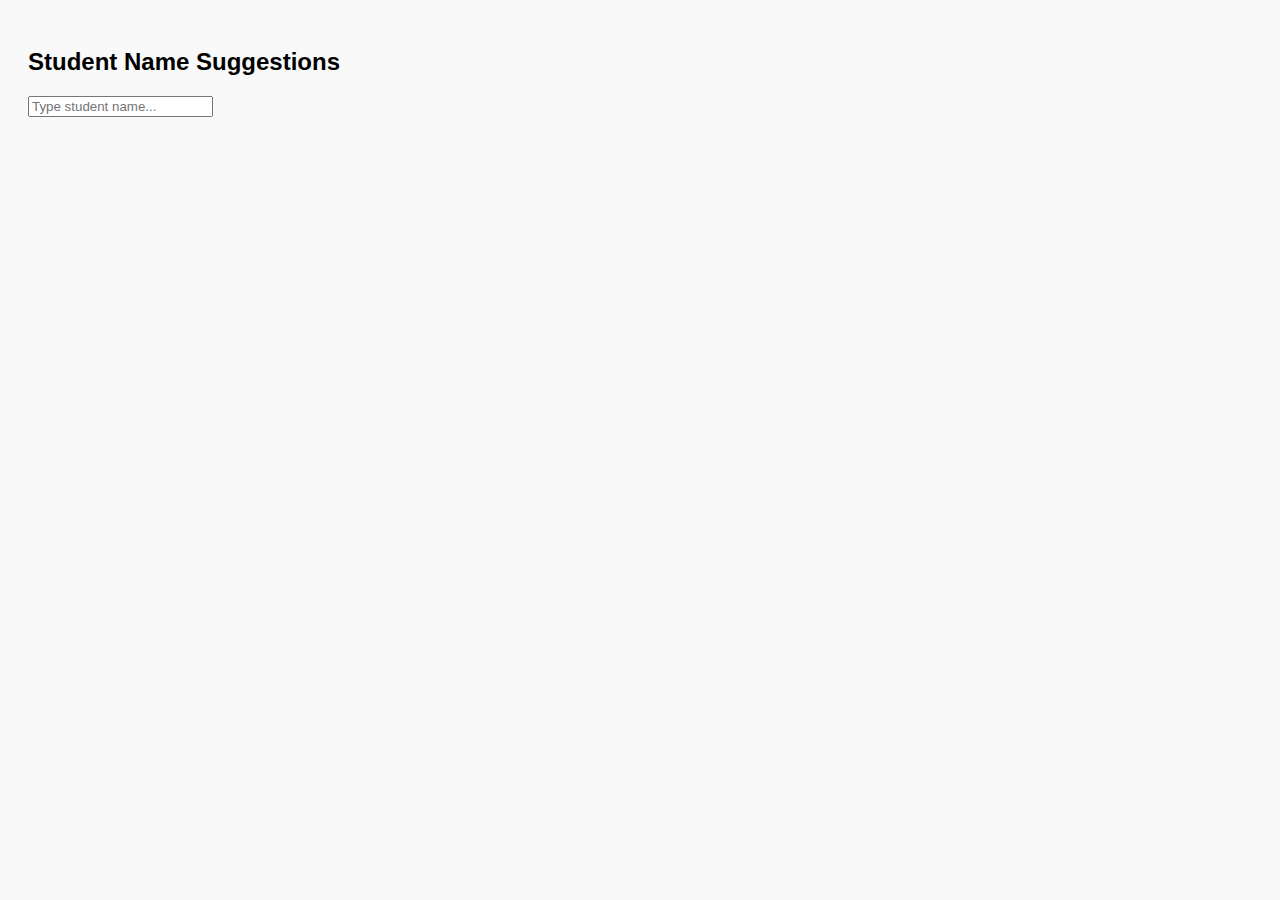
<file: 6b-AJAX -Suggesting Keywords/index.html>
<!DOCTYPE html>
<html lang="en">

<head>
    <meta charset="UTF-8">
    <meta name="viewport" content="width=device-width, initial-scale=1.0">
    <title>Student Name Suggestions</title>
    <style>
        body {
            font-family: Arial, sans-serif;
            background-color: #f9f9f9;
            padding: 20px;
        }
        
        #suggestions {
            border: 1px solid #ddd;
            max-height: 150px;
            overflow-y: auto;
            display: none;
            background: white;
            position: absolute;
            z-index: 1;
            width: calc(100% - 22px);
        }
        
        .suggestion-item {
            padding: 8px;
            cursor: pointer;
        }
        
        .suggestion-item:hover {
            background-color: #f0f0f0;
        }
    </style>
    <script>
        function showSuggestions() {
            const input = document.getElementById('studentName').value;
            const suggestionsBox = document.getElementById('suggestions');

            if (input.length === 0) {
                suggestionsBox.style.display = 'none';
                return;
            }

            const xhr = new XMLHttpRequest();
            xhr.open('GET', 'StudentSuggestionServlet?name=' + encodeURIComponent(input), true);
            xhr.onreadystatechange = function() {
                if (xhr.readyState === 4 && xhr.status === 200) {
                    const suggestions = JSON.parse(xhr.responseText);
                    suggestionsBox.innerHTML = '';

                    if (suggestions.length > 0) {
                        suggestions.forEach(suggestion => {
                            const div = document.createElement('div');
                            div.className = 'suggestion-item';
                            div.textContent = suggestion;
                            div.onclick = function() {
                                document.getElementById('studentName').value = suggestion;
                                suggestionsBox.style.display = 'none';
                            };
                            suggestionsBox.appendChild(div);
                        });
                        suggestionsBox.style.display = 'block';
                    } else {
                        suggestionsBox.style.display = 'none';
                    }
                }
            };
            xhr.send();
        }
    </script>
</head>

<body>
    <h2>Student Name Suggestions</h2>
    <input type="text" id="studentName" onkeyup="showSuggestions()" placeholder="Type student name..." />
    <div id="suggestions"></div>
</body>

</html>
</file>
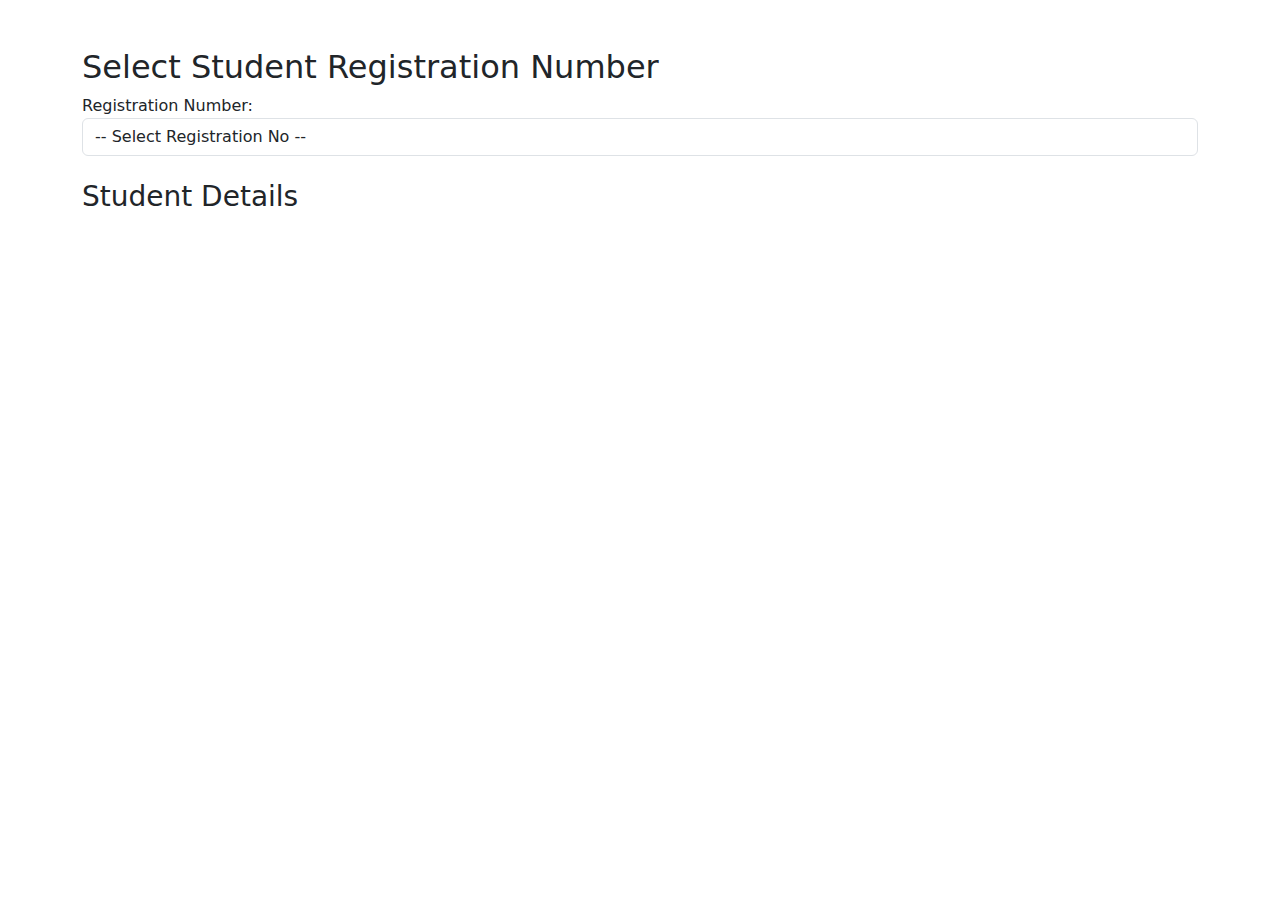
<file: 7-AJAX-JDBC/index.html>
<!DOCTYPE html>
<html lang="en">

<head>
    <meta charset="UTF-8">
    <meta name="viewport" content="width=device-width, initial-scale=1.0">
    <title>Student Details</title>
    <link href="https://cdn.jsdelivr.net/npm/bootstrap@5.3.0-alpha1/dist/css/bootstrap.min.css" rel="stylesheet">
    <script src="https://code.jquery.com/jquery-3.6.0.min.js"></script>
</head>

<body>
    <div class="container mt-5">
        <h2>Select Student Registration Number</h2>
        <form>
            <div class="form-group">
                <label for="reg-no">Registration Number:</label>
                <select id="reg-no" class="form-control">
                    <option value="">-- Select Registration No --</option>
                    <!-- Options will be populated dynamically using PHP -->
                </select>
            </div>
        </form>

        <h3 class="mt-4">Student Details</h3>
        <div id="student-details" class="mt-3">
            <!-- Student details will be displayed here -->
        </div>
    </div>

    <script>
        $(document).ready(function() {
            // Fetch student registration numbers on page load
            $.ajax({
                url: 'get_regnos.php',
                method: 'GET',
                success: function(data) {
                    $('#reg-no').append(data);
                }
            });

            // Fetch student details when a registration number is selected
            $('#reg-no').change(function() {
                var reg_no = $(this).val();
                if (reg_no) {
                    $.ajax({
                        url: 'get_student.php',
                        method: 'GET',
                        data: {
                            reg_no: reg_no
                        },
                        success: function(data) {
                            $('#student-details').html(data);
                        }
                    });
                } else {
                    $('#student-details').html('');
                }
            });
        });
    </script>
</body>

</html>
</file>
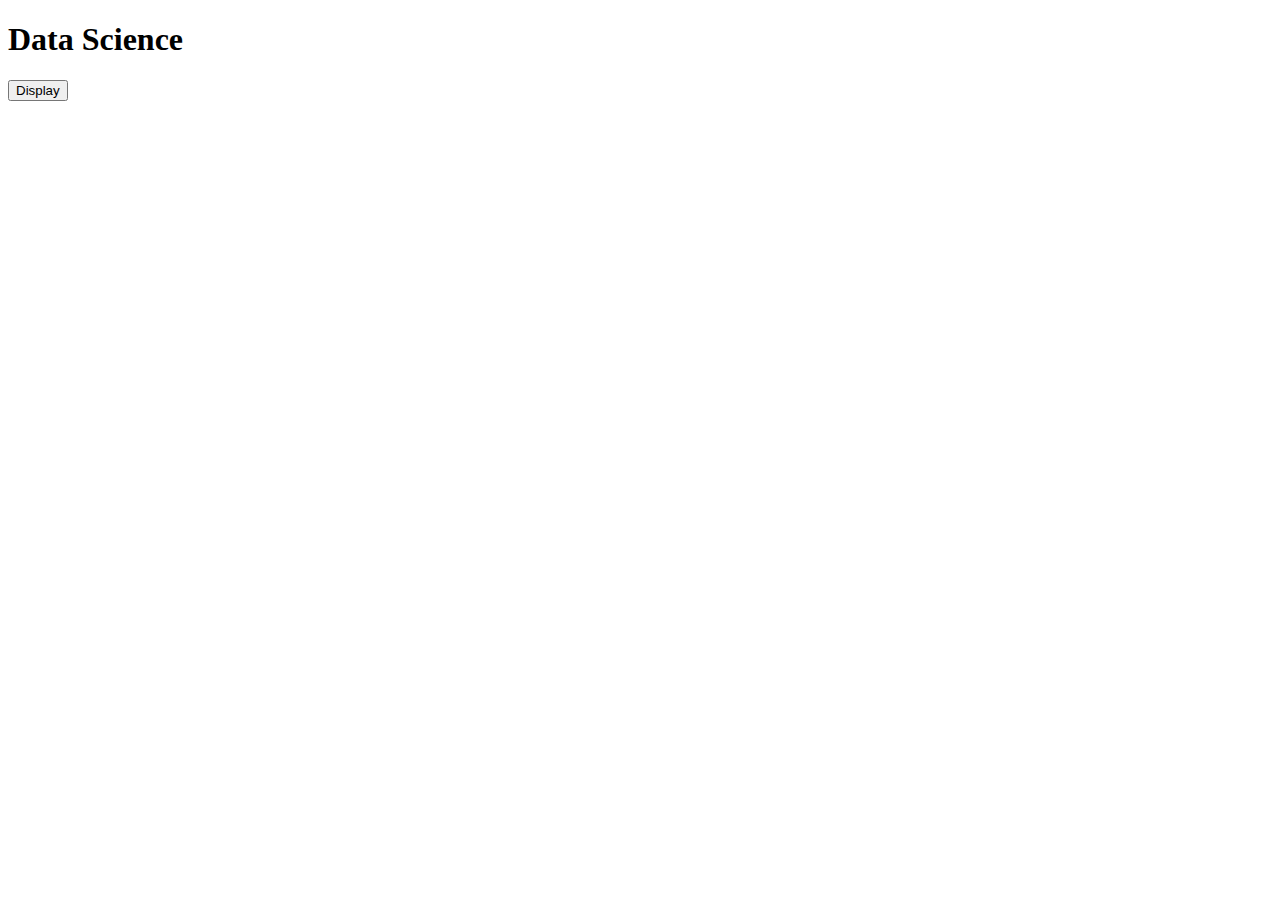
<file: ajaxdemo/index.html>
<!DOCTYPE html>
<html>
    <body>
        <h1>Data Science</h1>
        <div id="demo">
            <button type="button" onclick="loadDoc()">Display</button>
        </div>
        <script>
            function loadDoc(){
                const xhttp=new XMLHttpRequest();
                xhttp.onload=function(){
                    document.getElementById("demo").innerHTML=this.responseText;
                }
                xhttp.open("GET","ds.txt");
                xhttp.send();
            }
        </script>
    </body>
</html>
</file>
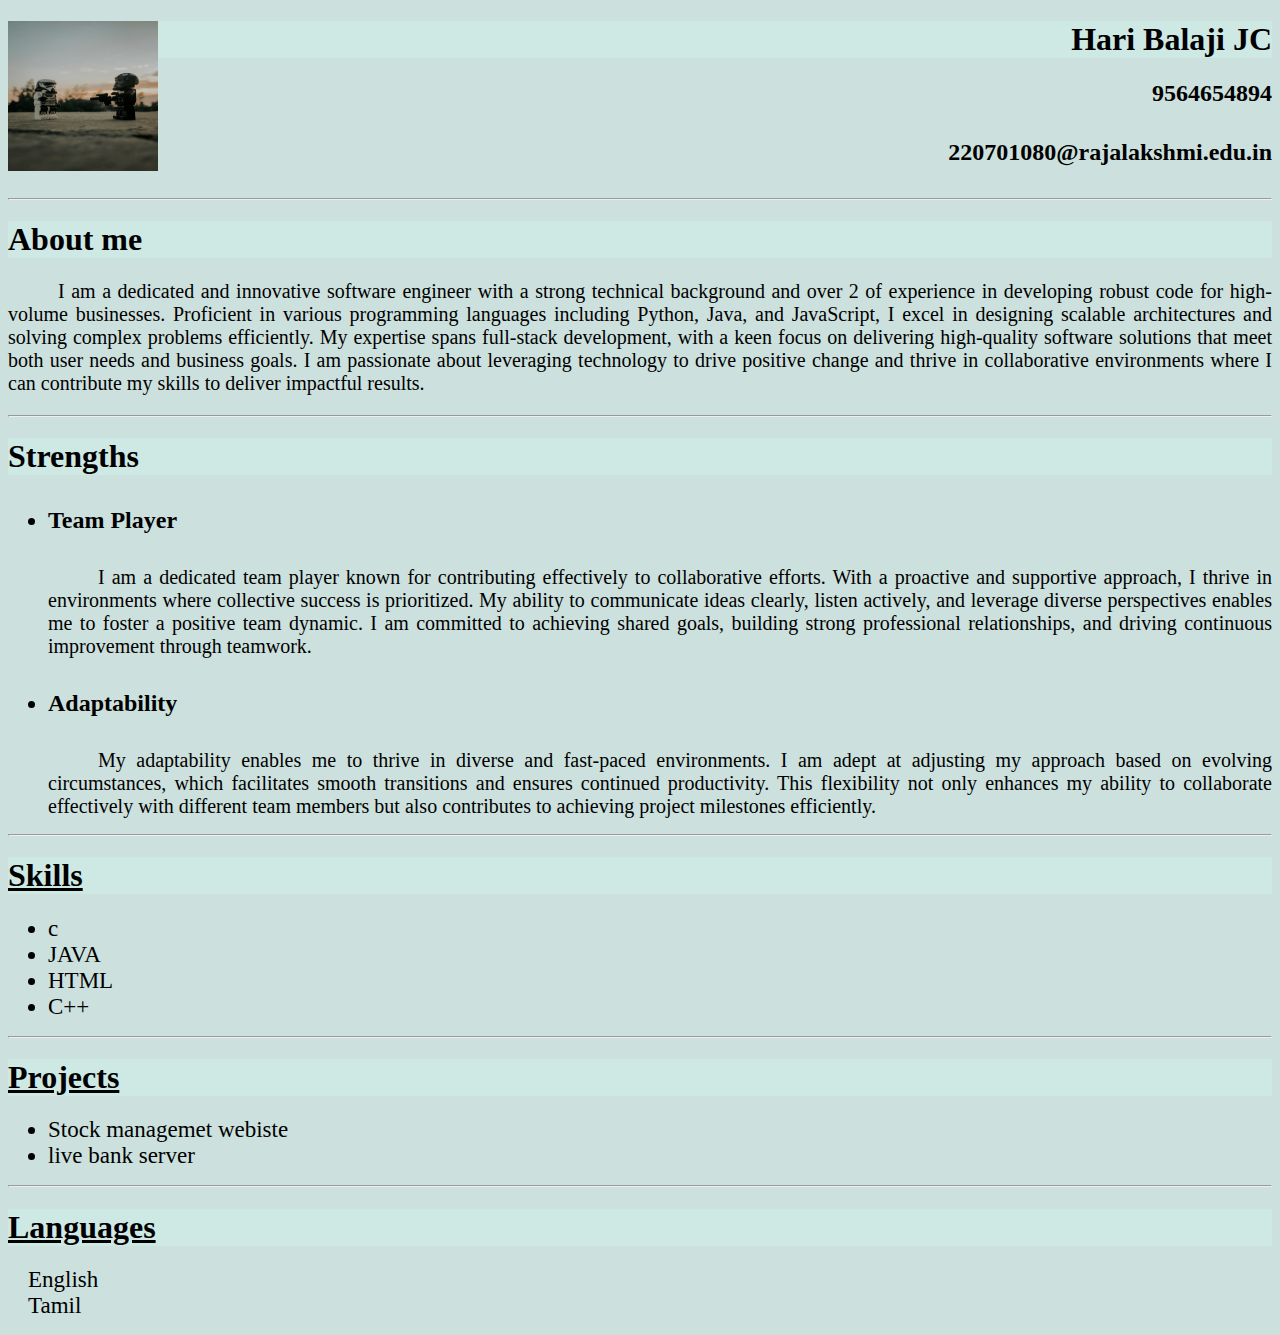
<file: exercise 1/index.html>
<!DOCTYPE html>
<html lang="en">
<head>
	<style>
	body{
		background-color: rgb(204, 224, 221);
	}
	.data{
		text-align: right;
	}
	#nospace{
		padding:0px;
		margin:0px;
	}
	p{
		font-size:20px;
		text-align:justify;
		text-indent:50px;
	}
	li{
		font-size:23px;
	}
	.nob{
		list-style-type:none;
		padding:0px;
		margin-left:20px;
	}
	h4{
		font-size:24px;

	}
	h1{
		padding-right: 0px;
		margin-right: 0px;
		background-color: rgb(206, 232, 228);
	}
	</style>
    <title>Resume</title>
</head>
<body>
	<div class=data>
	<p style="align-items:left; padding:0px; margin:0px"></p>
	<img style="float: left; height: 150px; width: 150px;" src="dylann-hendricks-E8rcKTBSLXU-unsplash.jpg">
    <h1>Hari Balaji JC</h1>
    <h2>9564654894</h2>
    <h4>220701080@rajalakshmi.edu.in</h4>
	</div>
    <hr>
<h1>About me</h1>
<p>
I am a dedicated and innovative software engineer with a strong technical background and over 2 of experience in developing robust code for high-volume businesses. Proficient in various programming languages including Python, Java, and JavaScript, I excel in designing scalable architectures and solving complex problems efficiently. My expertise spans full-stack development, with a keen focus on delivering high-quality software solutions that meet both user needs and business goals. I am passionate about leveraging technology to drive positive change and thrive in collaborative environments where I can contribute my skills to deliver impactful results.
</p>
<hr>

<h1>Strengths</h1>
<ul>
	<li>
		<h4>Team Player</h4>
		<p id=nospace>I am a dedicated team player known for contributing effectively to collaborative efforts. With a proactive and supportive approach, I thrive in environments where collective success is prioritized. My ability to communicate ideas clearly, listen actively, and leverage diverse perspectives enables me to foster a positive team dynamic. I am committed to achieving shared goals, building strong professional relationships, and driving continuous improvement through teamwork.</p></li>
	<li>
		<h4>Adaptability</h4>
		<p id=nospace>My adaptability enables me to thrive in diverse and fast-paced environments. I am adept at adjusting my approach based on evolving circumstances, which facilitates smooth transitions and ensures continued productivity. This flexibility not only enhances my ability to collaborate effectively with different team members but also contributes to achieving project milestones efficiently.</p>
	</li>
</ul>
<hr>

<h1><u>Skills</u></h1>
    <ul>
        <li>c</li>
        <li>JAVA</li>
        <li>HTML</li>
	<li>C++</li>
    </ul>
<hr>
<h1><u>Projects</u></h1>
<ul>
	<li>Stock managemet webiste</li>
        <li>live bank server</li>
</ul>
<hr>
<h1><u>Languages</u></h1>
<ul class=nob>
	<li>English</li>
	<li>Tamil</li>
</ul>

</body>
</html>
</file>
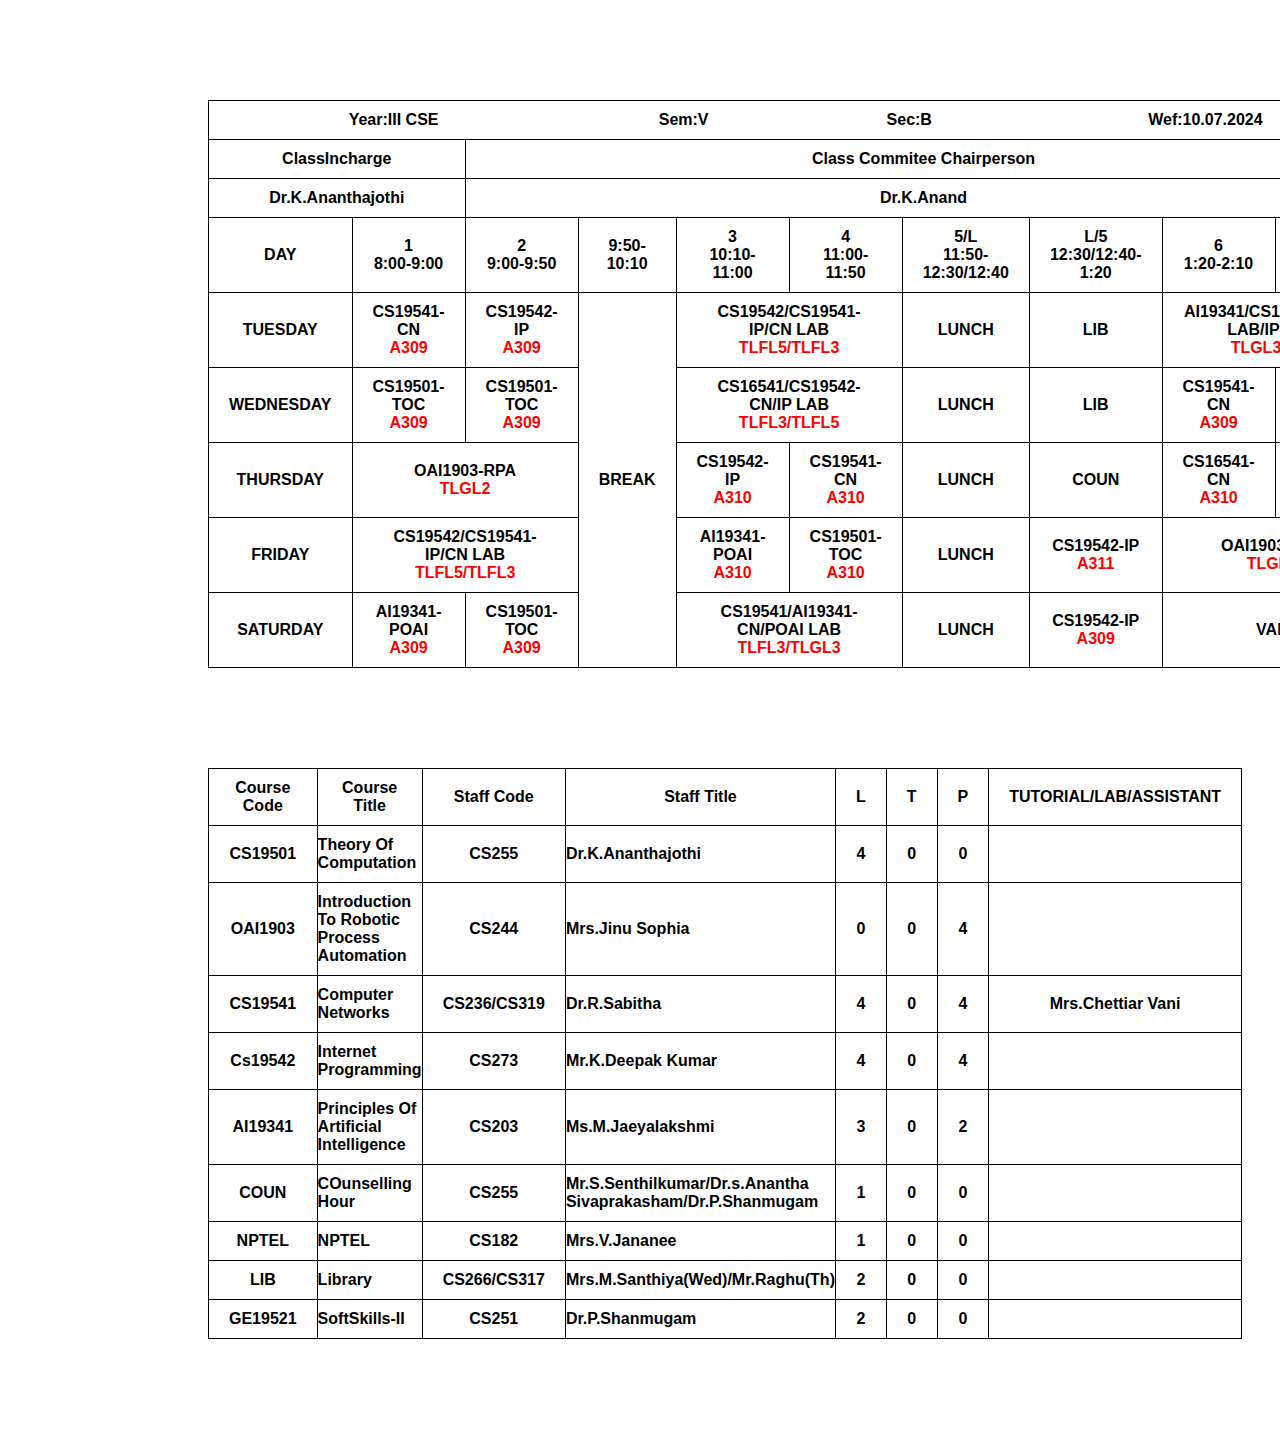
<file: exercise 2a/index.html>
<!DOCTYPE html>
<html lang="en">
<head>
    <meta charset="UTF-8">
    <meta name="viewport" content="width=device-width, initial-scale=1.0">
    <title>Document</title>
    <link rel="stylesheet" href="./style.css">
</head>
<body>
    <table>
	<tr>
        <td id="no" colspan="3">Year:III CSE</td>
        <td id="no" colspan="2">Sem:V</td>
        <td id="no" colspan="2">Sec:B</td>
        <td id="no" colspan="3">Wef:10.07.2024</td>
    </tr>
    <tr>
        <td colspan="2">ClassIncharge</td>
        <td colspan="8">Class Commitee Chairperson</td>
    </tr>
    <tr>
        <td colspan="2">Dr.K.Ananthajothi</td>
        <td colspan="8">Dr.K.Anand</td>
    </tr>
        <tr>
            <td>DAY</td>
            <td>1<br>8:00-9:00</td>
            <td>2<br>9:00-9:50</td>
            <td>9:50-10:10</td>
            <td>3<br>10:10-11:00</td>
            <td>4<br>11:00-11:50</td>
            <td>5/L<br>11:50-12:30/12:40</td>
            <td>L/5<br>12:30/12:40-1:20</td>
            <td>6<br>1:20-2:10</td>
            <td>7<br>2:10-3:00</td>
        </tr>
        <tr>
            <td>TUESDAY</td>
            <td>CS19541-CN<br><span id="time">A309</td>
            <td>CS19542-IP<br><span id="time">A309</td>
		    <td rowspan="5"> BREAK</td>
            <td colspan="2">CS19542/CS19541-IP/CN LAB<br><span id="time">TLFL5/TLFL3</td>
            <td>LUNCH</td>
            <td>LIB</td>
            <td colspan="2">AI19341/CS19542-POAI LAB/IP LAB<br><span id="time">TLGL3/JL1</td>
        </tr>
        <tr>
            <td>WEDNESDAY</td>
            <td>CS19501-TOC<br><span id="time">A309</td>
            <td>CS19501-TOC<br><span id="time">A309</td>
            <td colspan="2">CS16541/CS19542-CN/IP LAB<br><span id="time">TLFL3/TLFL5</td>
            <td>LUNCH</td>
            <td>LIB</td>
            <td>CS19541-CN<br><span id="time">A309</td>
            <td>NPTEL<br><span id="time">A309</td>
        </tr>
        <tr>
            <td>THURSDAY</td>
            <td colspan="2">OAI1903-RPA<br><span id="time">TLGL2</td>
            <td>CS19542-IP<br><span id="time">A310</td>
            <td>CS19541-CN<br><span id="time">A310</td>
            <td>LUNCH</td>
            <td>COUN</td>
            <td>CS16541-CN<br><span id="time">A310</td>
            <td>AI19341-POAI<br><span id="time">A310</td>
        </tr>
        <tr>
            <td>FRIDAY</td>
            <td colspan="2">CS19542/CS19541-IP/CN LAB<br><span id="time">TLFL5/TLFL3</td>
            <td>AI19341-POAI<br><span id="time">A310</td>
            <td>CS19501-TOC<br><span id="time">A310</td>
            <td>LUNCH</td>
            <td>CS19542-IP<br><span id="time">A311</td>
            <td colspan="2">OAI1903-RPA<br><span id="time">TLGL2</td>
        </tr>
        <tr>
            <td>SATURDAY</td>
            <td>AI19341-POAI<br><span id="time">A309</td>
            <td>CS19501-TOC<br><span id="time">A309</td>
            <td colspan="2">CS19541/AI19341-CN/POAI LAB<br><span id="time">TLFL3/TLGL3</td>
            <td>LUNCH</td>
            <td>CS19542-IP<br><span id="time">A309</td>
            <td colspan="2">VAP</td>
        </tr>
    </table>

    <table>
        <tr>
            <td>Course Code</td>
            <td>Course Title</td>
            <td>Staff Code</td>
            <td>Staff Title</td>
            <td>L</td>
            <td>T</td>
            <td>P</td>
            <td>TUTORIAL/LAB/ASSISTANT</td>
        </tr>
        <tr>
            <td>CS19501</td>
            <td id="lft">Theory Of Computation</td>
            <td>CS255</td>
            <td id="lft">Dr.K.Ananthajothi</td>
            <td>4</td>
            <td>0</td>
            <td>0</td>
            <td></td>
        </tr>
        <tr>
            <td>OAI1903</td>
            <td id="lft">Introduction To Robotic Process Automation</td>
            <td>CS244</td>
            <td id="lft">Mrs.Jinu Sophia</td>
            <td>0</td>
            <td>0</td>
            <td>4</td>
            <td></td>
        </tr>
        <tr>
            <td>CS19541</td>
            <td id="lft">Computer Networks</td>
            <td>CS236/CS319</td>
            <td id="lft">Dr.R.Sabitha</td>
            <td>4</td>
            <td>0</td>
            <td>4</td>
            <td>Mrs.Chettiar Vani</td>
        </tr>
        <tr>
            <td>Cs19542</td>
            <td id="lft">Internet Programming</td>
            <td>CS273</td>
            <td id="lft">Mr.K.Deepak Kumar</td>
            <td>4</td>
            <td>0</td>
            <td>4</td>
            <td></td>
        </tr>
        <tr>
            <td>AI19341</td>
            <td id="lft">Principles Of Artificial Intelligence</td>
            <td>CS203</td>
            <td id="lft">Ms.M.Jaeyalakshmi</td>
            <td>3</td>
            <td>0</td>
            <td>2</td>
            <td></td>
        </tr>
        <tr>
            <td>COUN</td>
            <td id="lft">COunselling Hour</td>
            <td>CS255</td>
            <td id="lft">Mr.S.Senthilkumar/Dr.s.Anantha Sivaprakasham/Dr.P.Shanmugam</td>
            <td>1</td>
            <td>0</td>
            <td>0</td>
            <td></td>
        </tr>
        <tr>
            <td>NPTEL</td>
            <td id="lft">NPTEL</td>
            <td>CS182</td>
            <td id="lft">Mrs.V.Jananee</td>
            <td>1</td>
            <td>0</td>
            <td>0</td>
            <td></td>
        </tr>
        <tr>
            <td>LIB</td>
            <td id="lft">Library</td>
            <td>CS266/CS317</td>
            <td id="lft">Mrs.M.Santhiya(Wed)/Mr.Raghu(Th)</td>
            <td>2</td>
            <td>0</td>
            <td>0</td>
            <td></td>
        </tr>
        <tr>
            <td>GE19521</td>
            <td id="lft">SoftSkills-II</td>
            <td>CS251</td>
            <td id="lft">Dr.P.Shanmugam</td>
            <td>2</td>
            <td>0</td>
            <td>0</td>
            <td></td>
        </tr>
    </table>
</body>
</html>
</file>
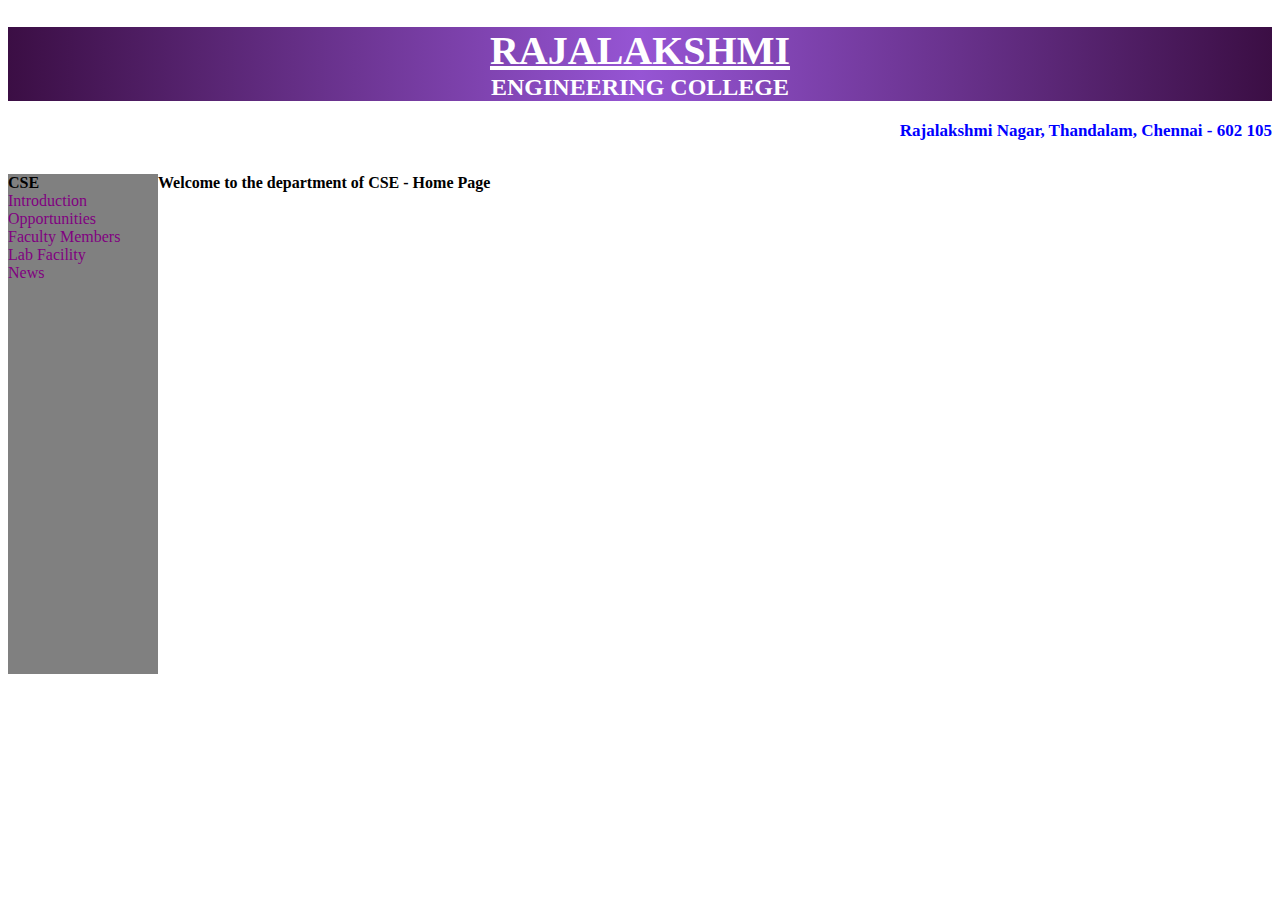
<file: exercise 2b/index.html>
<!DOCTYPE html>
<html lang="en">
<head>
    <meta charset="UTF-8">
    <meta name="viewport" content="width=device-width, initial-scale=1.0">
    <title>Rec</title>
    <link rel="stylesheet" href="./assests/style.css">
    <script>
        function loadContent(page) {
            var xhr = new XMLHttpRequest();
            xhr.open('GET', page, true);
            xhr.onreadystatechange = function() {
                if (xhr.readyState === 4 && xhr.status === 200) {
                    document.getElementById('changeable').innerHTML = xhr.responseText;
                }
            };
            xhr.send();
        }
    </script>
</head>
<body>
    <div class="heading">
    <h1><u>RAJALAKSHMI</u></h1>
    <h2>ENGINEERING COLLEGE</h2>
    </div>
    <p id="subheading"><b>Rajalakshmi Nagar, Thandalam, Chennai - 602 105</b></p>
    <div style="display: flex;">
    <div>
    <ul>
        <li><b>CSE</b></li>
        <li><button onclick="loadContent('introduction.html')">Introduction</button></li>
        <li><button onclick="loadContent('Opportunities.html')">Opportunities</button></li>
        <li><button onclick="loadContent('faculty.html')">Faculty Members</button></li>
        <li><button onclick="loadContent('Lab Facility.html')">Lab Facility</button></li>
        <li><button onclick="loadContent('News.html')">News</button></li>
    </ul>
    </div>
    <div >
        <p id="changeable"><b>Welcome to the department of CSE - Home Page</b></p>
    </div>
    </div>
</body>
</html>
</file>
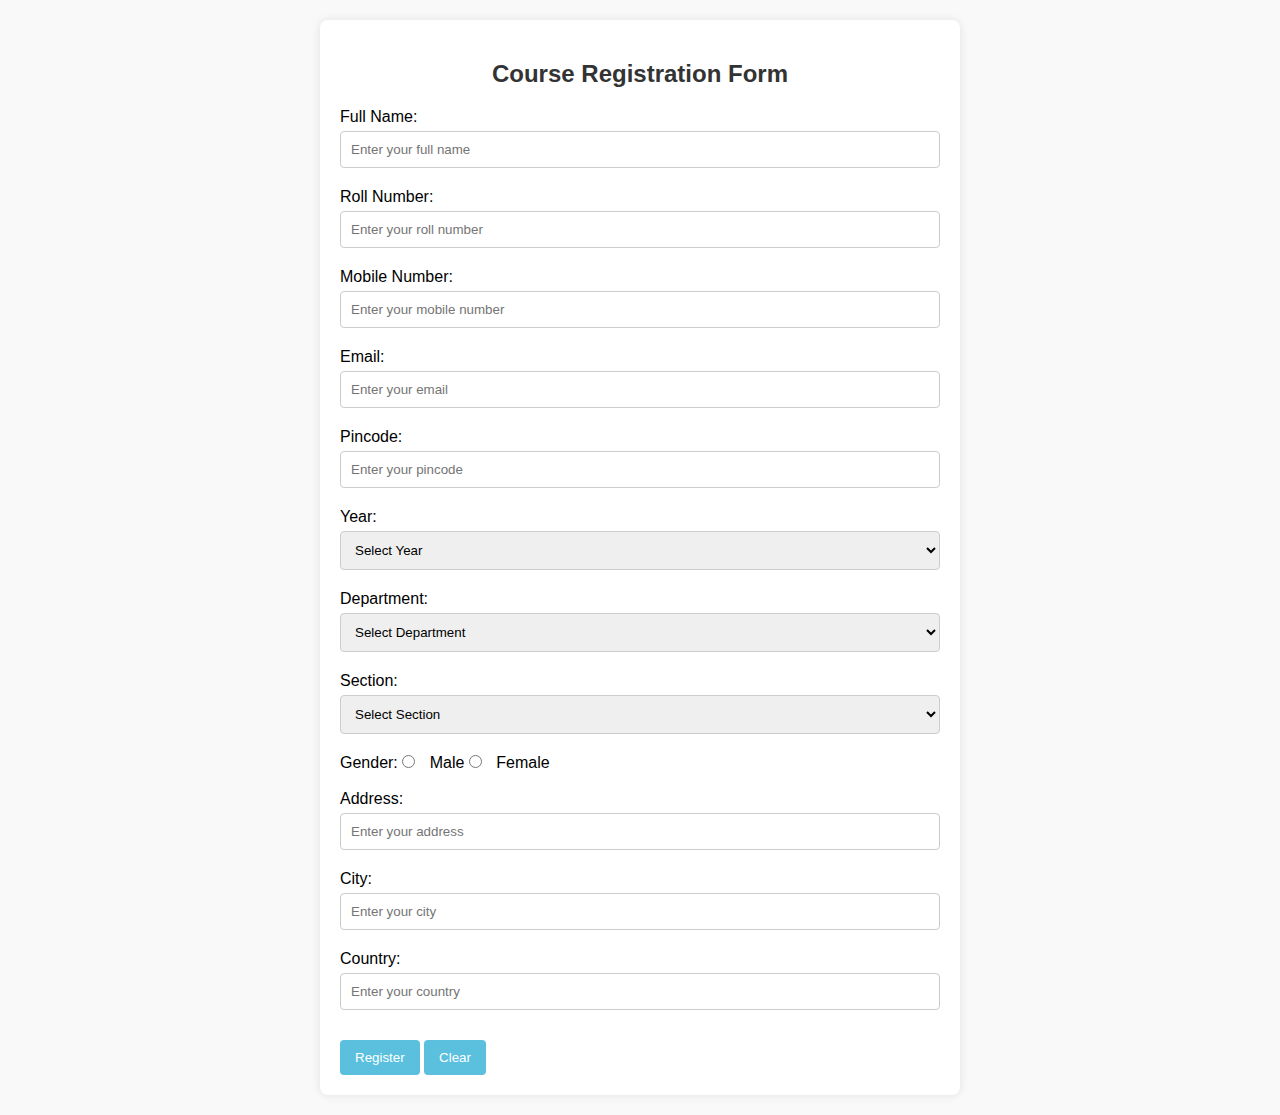
<file: Form validation/index.html>
<!DOCTYPE html>
<html lang="en">
<head>
    <meta charset="UTF-8">
    <meta name="viewport" content="width=device-width, initial-scale=1.0">
    <title>Course Registration Form</title>
    <link rel="stylesheet" href="style.css">
</head>
<body>
    <div class="container">
        <h2>Course Registration Form</h2>
        <form id="registrationForm" onsubmit="return checkAll()">
            <label for="name">Full Name:</label>
            <input type="text" id="name" class="input" placeholder="Enter your full name" onblur="nameCheck()">
            <div id="msg" class="msgs">Please enter a valid name.</div>

            <label for="rollno">Roll Number:</label>
            <input type="text" id="rollno" class="input" placeholder="Enter your roll number" onblur="rollCheck()">
            <div id="msg1" class="msgs">Roll number should be exactly 9 characters long.</div>

            <label for="mobno">Mobile Number:</label>
            <input type="text" id="mobno" class="input" placeholder="Enter your mobile number" onblur="numCheck()">
            <div id="msg2" class="msgs">Mobile number should be exactly 10 digits long.</div>

            <label for="email">Email:</label>
            <input type="text" id="email" class="input" placeholder="Enter your email">
            <div id="msg4" class="msgs">Please enter a valid email address.</div>

            <label for="pin">Pincode:</label>
            <input type="text" id="pin" class="input" placeholder="Enter your pincode" onblur="pinCheck()">
            <div id="msg3" class="msgs">Pincode should be exactly 6 digits long.</div>

            <label for="year">Year:</label>
            <select id="year" class="input">
                <option value="none">Select Year</option>
                <option value="1">1st Year</option>
                <option value="2">2nd Year</option>
                <option value="3">3rd Year</option>
                <option value="4">4th Year</option>
            </select>
            <div id="opt1" class="msgs">Please select your year.</div>

            <label for="dept">Department:</label>
            <select id="dept" class="input">
                <option value="none">Select Department</option>
                <option value="cse">Computer Science</option>
                <option value="ece">Electronics</option>
                <option value="mech">Mechanical</option>
                <option value="civil">Civil</option>
            </select>
            <div id="opt2" class="msgs">Please select your department.</div>

            <label for="section">Section:</label>
            <select id="section" class="input">
                <option value="none">Select Section</option>
                <option value="A">A</option>
                <option value="B">B</option>
                <option value="C">C</option>
            </select>
            <div id="opt3" class="msgs">Please select your section.</div>

            <label>Gender:</label>
            <input type="radio" name="gender" value="male" class="gender"> Male 
            <input type="radio" name="gender" value="female" class="gender"> Female <br/> <br/>
            <div id="radio" class="msgs">Please select your gender.</div>

            <label for="addr">Address:</label>
            <input type="text" id="addr" class="input" placeholder="Enter your address">
            <div id="msg5" class="msgs">Please enter your address.</div>

            <label for="city">City:</label>
            <input type="text" id="city" class="input" placeholder="Enter your city">
            <div id="msg6" class="msgs">Please enter your city.</div>

            <label for="country">Country:</label>
            <input type="text" id="country" class="input" placeholder="Enter your country">
            <div id="msg7" class="msgs">Please enter your country.</div>

            <button type="submit">Register</button>
            <button type="reset" onclick="clearAll()">Clear</button>
        </form>
    </div>
    <script src="script.js"></script>
</body>
</html>
</file>
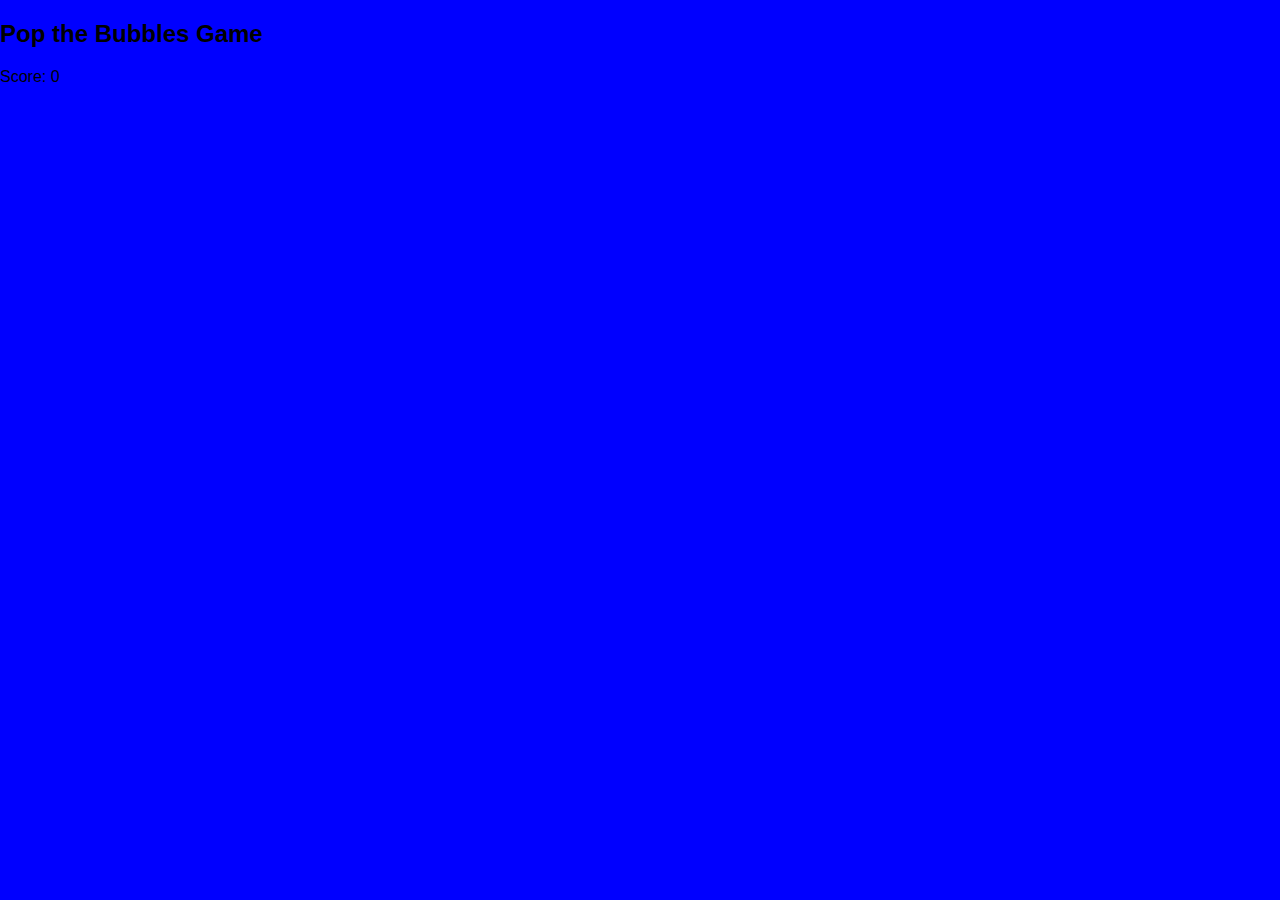
<file: 10-Bootstrap/jquery game.html>
<!DOCTYPE html>
<html lang="en">
<head>
    <meta charset="UTF-8">
    <meta name="viewport" content="width=device-width, initial-scale=1.0">
    <title>Pop the Bubbles Game</title>
    <style>
        body {
            margin: 0;
            padding: 0;
            background-color: blue;
            overflow: hidden;
            font-family: Arial, sans-serif;
        }
        
        .bubble {
            position: absolute;
            width: 40px;
            height: 40px;
            border-radius: 50%;
            background-color: #3498db;
            color: white;
            text-align: center;
            line-height: 40px;
            font-size: 24px;
        }
    </style>
</head>
<body>
    <h2>Pop the Bubbles Game</h2>
    <p>Score: <span id="score">0</span></p>

    <script src="https://code.jquery.com/jquery-3.7.1.js"></script>
    <script>
        $(document).ready(function(){
            var score = 0;
            var width = screen.width - 100;
            var height = screen.height - 200;

            function generateRandomLetter() {
                var keyCode = Math.floor(Math.random() * 26) + 65; // Random key code for A-Z
                return String.fromCharCode(keyCode);
            }

            function generateRandomColor() {
                var letters = '0123456789ABCDEF';
                var color = '#';
                for (var i = 0; i < 6; i++) {
                    color += letters[Math.floor(Math.random() * 16)];
                }
                return color;
            }

            function createBubble() {
                var letter = generateRandomLetter();
                var left = Math.random() * width;
                var color = generateRandomColor();

                var $bubble = $("<div class='bubble'></div>")
                    .text(letter)
                    .css("left", left)
                    .css("background-color", color);

                $("body").append($bubble);

                $bubble.animate({ top: height }, 5000, "linear", function() {
                    $(this).remove();
                });

                $bubble.click(function() {
                    score++;
                    $("#score").text(score);
                    $(this).remove();
                });
            }

            $(document).keypress(function(e) {
                var letter = String.fromCharCode(e.which).toUpperCase();
                $(".bubble").each(function() {
                    if ($(this).text() === letter) {
                        score++;
                        $("#score").text(score);
                        $(this).remove();
                    }
                });
            });

            setInterval(createBubble, 2000);
        });
    </script>
</body>
</html>
</file>
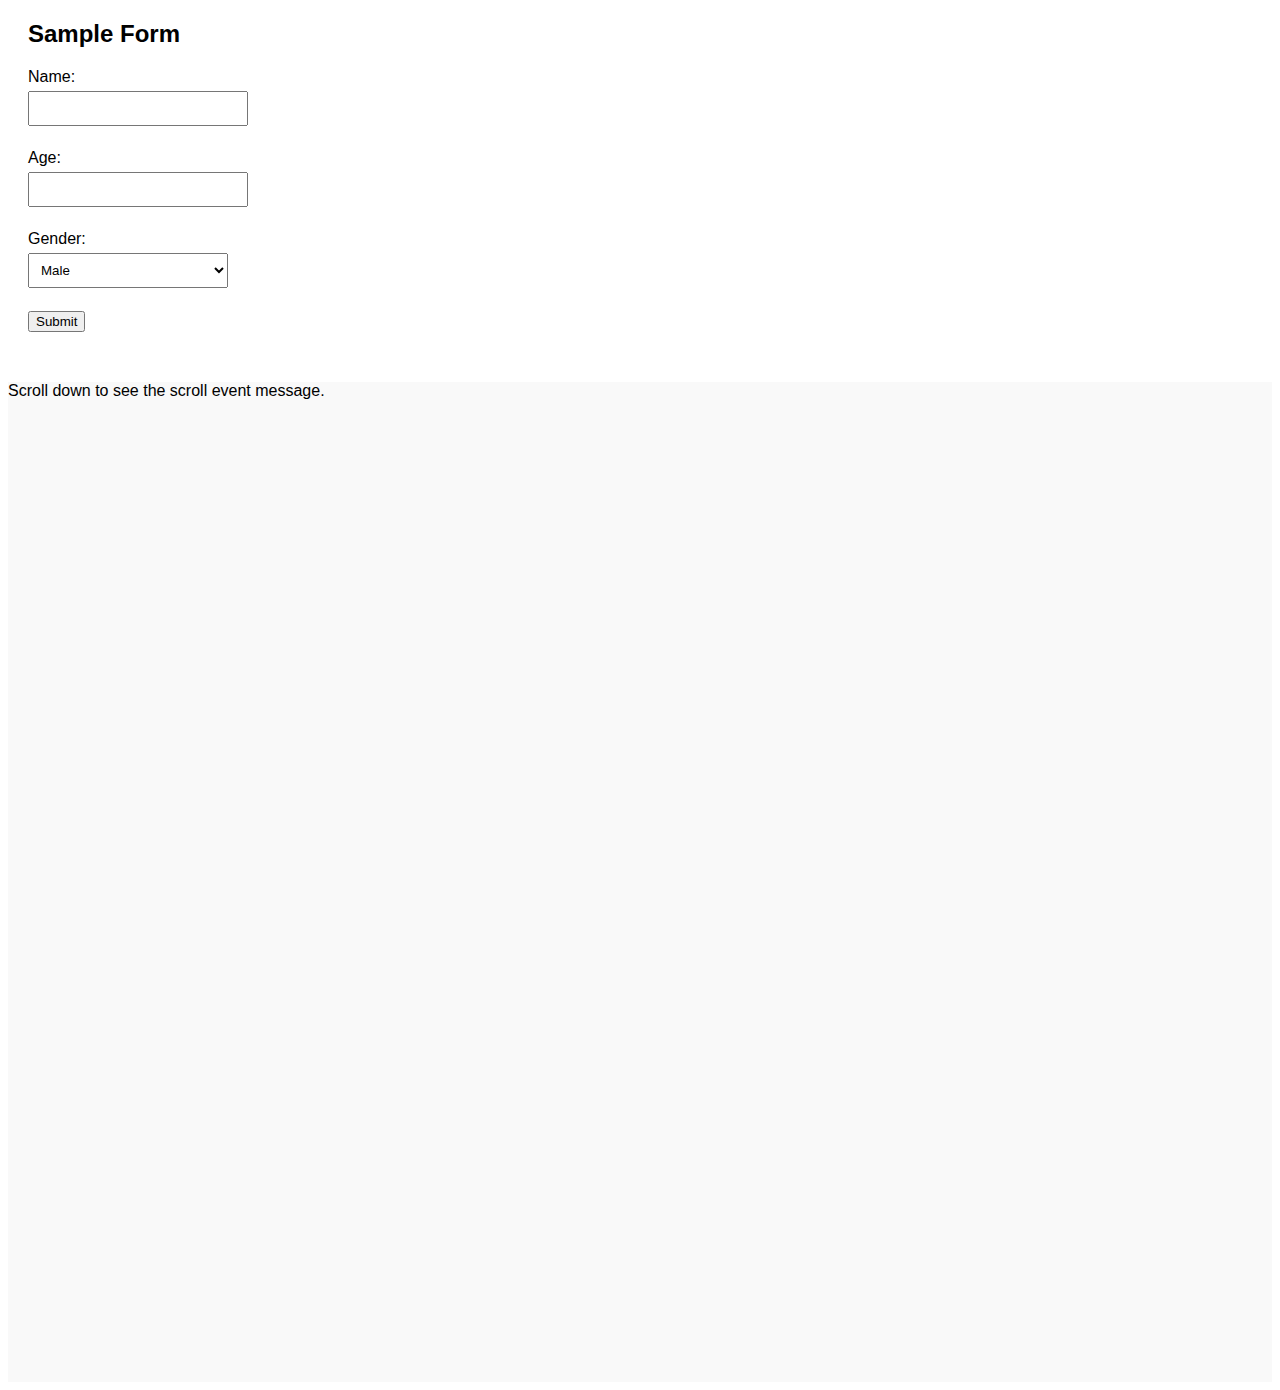
<file: 11/form.html>
<!DOCTYPE html>
<html lang="en">

<head>
    <meta charset="UTF-8">
    <meta name="viewport" content="width=device-width, initial-scale=1.0">
    <title>jQuery Form and Window Events</title>
    <script src="https://code.jquery.com/jquery-3.6.0.min.js"></script>
    <style>
        body {
            font-family: Arial, sans-serif;
        }
        
        .form-container {
            margin: 20px;
        }
        
        input[type="text"],
        select {
            margin: 5px 0;
            padding: 8px;
            width: 200px;
        }
        
        .scroll-message {
            margin-top: 50px;
            height: 1000px;
            /* To make the page scrollable */
            background-color: #f9f9f9;
        }
    </style>
</head>

<body>

    <div class="form-container">
        <h2>Sample Form</h2>
        <form id="sampleForm">
            <label for="name">Name:</label><br>
            <input type="text" id="name" name="name"><br><br>

            <label for="age">Age:</label><br>
            <input type="text" id="age" name="age"><br><br>

            <label for="gender">Gender:</label><br>
            <select id="gender" name="gender">
      <option value="male">Male</option>
      <option value="female">Female</option>
      <option value="other">Other</option>
    </select><br><br>

            <button type="submit">Submit</button>
        </form>
    </div>

    <div class="scroll-message">
        <p>Scroll down to see the scroll event message.</p>
    </div>

    <script>
        $(document).ready(function() {
            // Form submit event
            $("#sampleForm").submit(function(event) {
                event.preventDefault(); // Prevent default form submission
                alert("Form submitted successfully!");
            });

            // Focus event on input fields
            $("input[type='text']").focus(function() {
                $(this).css("background-color", "lightyellow");
            });

            // Blur event on input fields
            $("input[type='text']").blur(function() {
                $(this).css("background-color", "");
            });

            // Change event on select dropdown
            $("#gender").change(function() {
                alert("Gender selection changed to: " + $(this).val());
            });

            // Keydown event on the Name field
            $("#name").keydown(function() {
                console.log("Key pressed in Name field!");
            });

            // Window load event
            $(window).on("load", function() {
                console.log("Page has fully loaded!");
            });

            // Window resize event
            $(window).resize(function() {
                console.log("Window resized! Width: " + $(window).width() + ", Height: " + $(window).height());
            });

            // Window scroll event
            $(window).scroll(function() {
                console.log("Page scrolled! Scroll position: " + $(window).scrollTop());
            });
        });
    </script>

</body>

</html>
</file>
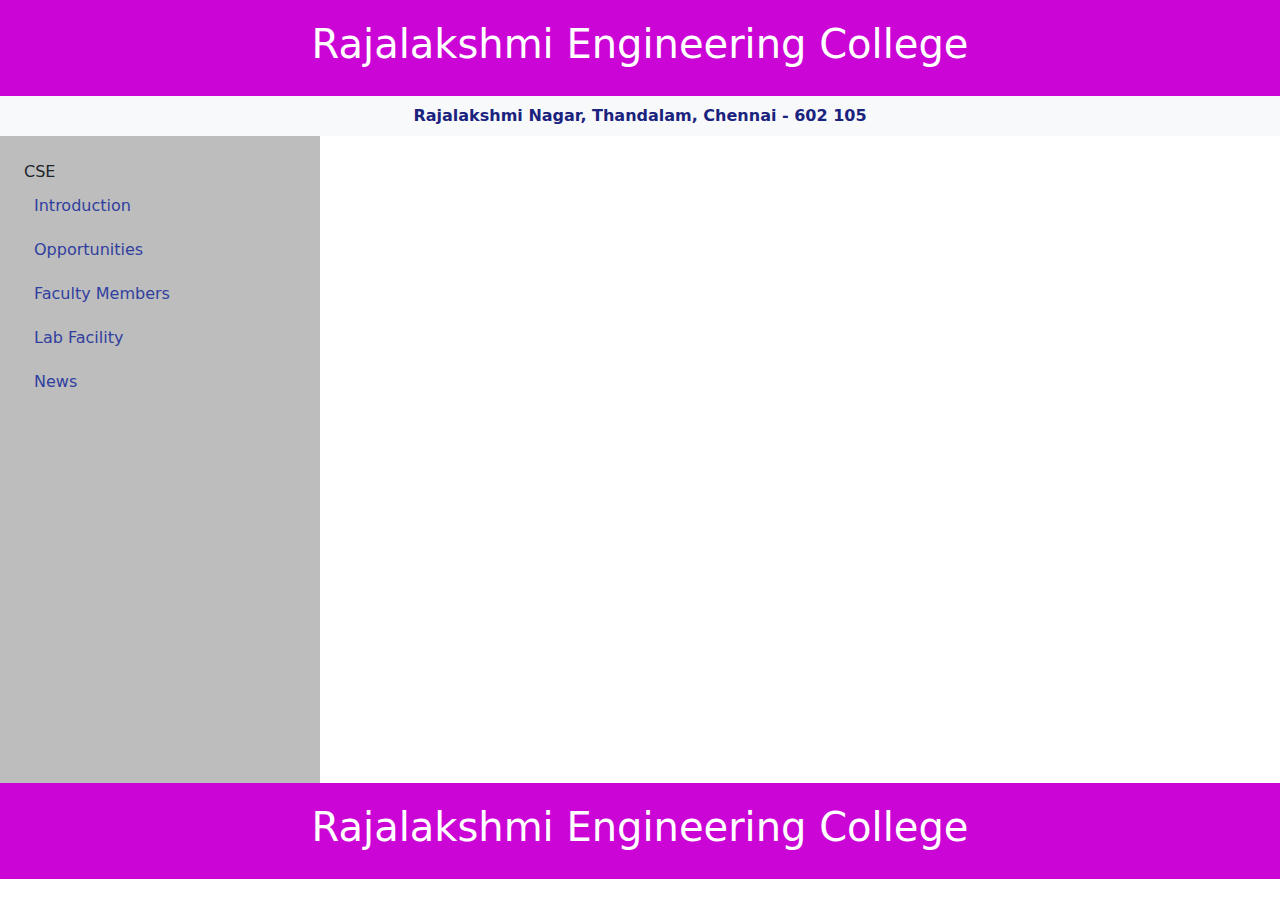
<file: 11/web.html>
<!DOCTYPE html>
<html lang="en">

<head>
    <meta charset="UTF-8">
    <meta name="viewport" content="width=device-width, initial-scale=1.0">
    <title>Department of CSE - Home Page</title>
    <!-- Bootstrap CSS -->
    <link href="https://cdn.jsdelivr.net/npm/bootstrap@5.3.0-alpha1/dist/css/bootstrap.min.css" rel="stylesheet">
    <style>
        .header,
        .footer {
            background-color: #cb05d5;
            color: white;
            padding: 20px;
        }
        
        .nav-link {
            color: #1A237E !important;
            font-weight: bold;
        }
        
        .sidebar {
            background-color: #BDBDBD;
        }
        
        .sidebar ul {
            list-style-type: none;
            padding: 0;
        }
        
        .sidebar a {
            color: #303F9F;
            text-decoration: none;
            padding: 10px;
            display: block;
        }
        
        .sidebar a:hover {
            background-color: #EDE7F6;
        }
        
        .main-content {
            padding: 20px;
        }
        
        iframe {
            width: 100%;
            height: 600px;
            border: none;
        }
    </style>
</head>

<body>
    <header class="header text-center">
        <h1>Rajalakshmi Engineering College</h1>
    </header>

    <nav class="navbar navbar-expand-lg navbar-light bg-light">
        <div class="container-fluid justify-content-center">
            <a class="nav-link" href="#">Rajalakshmi Nagar, Thandalam, Chennai - 602 105</a>
        </div>
    </nav>

    <div class="container-fluid">
        <div class="row">
            <aside class="col-md-3 sidebar p-4">
                <ul class="nav flex-column">
                    <li class="nav-item">CSE</li>
                    <li><a href="https://www.rajalakshmi.org/dept-cse-intro.php" target="contentFrame">Introduction</a></li>
                    <li><a href="https://www.rajalakshmi.org/dept-cse-opportunities.php" target="contentFrame">Opportunities</a></li>
                    <li><a href="https://www.rajalakshmi.org/dept-cse-faculty.php" target="contentFrame">Faculty Members</a></li>
                    <li><a href="https://www.rajalakshmi.org/dept-cse-lab.php" target="contentFrame">Lab Facility</a></li>
                    <li><a href="https://www.rajalakshmi.org/dept-cse-student-achievements.php" target="contentFrame">News</a></li>
                </ul>
            </aside>
            <main class="col-md-9 main-content">
                <iframe src="https://www.rajalakshmi.org/dept-cse-intro.php" name="contentFrame" title="Content Frame"></iframe>
            </main>
        </div>
    </div>

    <footer class="footer text-center">
        <h1>Rajalakshmi Engineering College</h1>
    </footer>

    <!-- Bootstrap JS and dependencies -->
    <script src="https://cdn.jsdelivr.net/npm/bootstrap@5.3.0-alpha1/dist/js/bootstrap.bundle.min.js"></script>
</body>

</html>
</file>
<file: exercise 2a/style.css>
table{
    font-family: Arial, Helvetica, sans-serif;
    font-weight: bold;
    border:1px solid;
    border-collapse: collapse;
    margin:100px 200px 100px
}
tr{
    text-align: center;
    border:1px solid;
}
td{
    text-align: center;
    border:1px solid;
    padding: 10px 20px 10px;
    width: 200px;
}
#no{
    border: none;
}
#time{
    color: red;
}
#lft{
    text-align: left;
    padding:10px 0px 10px;
}
</file>
<file: exercise 2b/assests/style.css>
.heading{
    text-align: center;
    /*background-color: rgba(72, 15, 99, 0.692);*/
    background-image: linear-gradient(to right,#3b0e44,rgb(150, 85, 212),#3b0e44);
    color: white;
}
h1{
    margin-bottom: 0px;
    padding-bottom: 0px;
    font-size: 40px;
}
h2{
    padding-top: 0px;
    margin-top: 0px;
}
#subheading{
    color: blue;
    text-align: right;
    font-size: 17px;
}
ul{
    background-color: grey;
    list-style-type: none;
    width: 150px;
    padding-left: 0px;
    margin-left: 0px;
    height:500px;
}
ul>li>a{
    text-decoration: none;
    color: purple;
}
button{
    background: none;
	color: purple;
	border: none;
	padding: 0;
	font: inherit;
	cursor: pointer;
	outline: inherit;
}
#int_head{
    color: blue;
    font-size: 30px;
}
#int_p{
    color: rgb(68, 119, 169);
    font-size: 15px;
}
#int_sub{
    font-size: 30px;

}
table,th,td{
    border: solid;
    background-color: rgb(189, 187, 187);
}
</file>
<file: Form validation/style.css>
body {
    font-family: Arial, sans-serif;
    background-color: #f9f9f9;
    margin: 0;
    padding: 20px;
}

.container {
    max-width: 600px;
    margin: 0 auto;
    background-color: #fff;
    padding: 20px;
    box-shadow: 0 0 10px rgba(0, 0, 0, 0.1);
    border-radius: 8px;
}

h2 {
    text-align: center;
    color: #333;
}

input, select {
    width: 100%;
    padding: 10px;
    margin: 5px 0 20px;
    border: 1px solid #ccc;
    border-radius: 4px;
    box-sizing: border-box;
}

input[type="radio"] {
    width: auto;
    margin: 0 10px 0 0;
}

.msgs {
    display: none;
    color: #d9534f;
    font-size: 14px;
    margin-top: -15px;
    margin-bottom: 15px;
}

button {
    background-color: #5bc0de;
    color: white;
    padding: 10px 15px;
    border: none;
    border-radius: 4px;
    cursor: pointer;
    margin-top: 10px;
}

button:hover {
    background-color: #31b0d5;
}

@media screen and (max-width: 600px) {
    input, select, button {
        width: 100%;
        margin-top: 0;
    }
}
</file>
